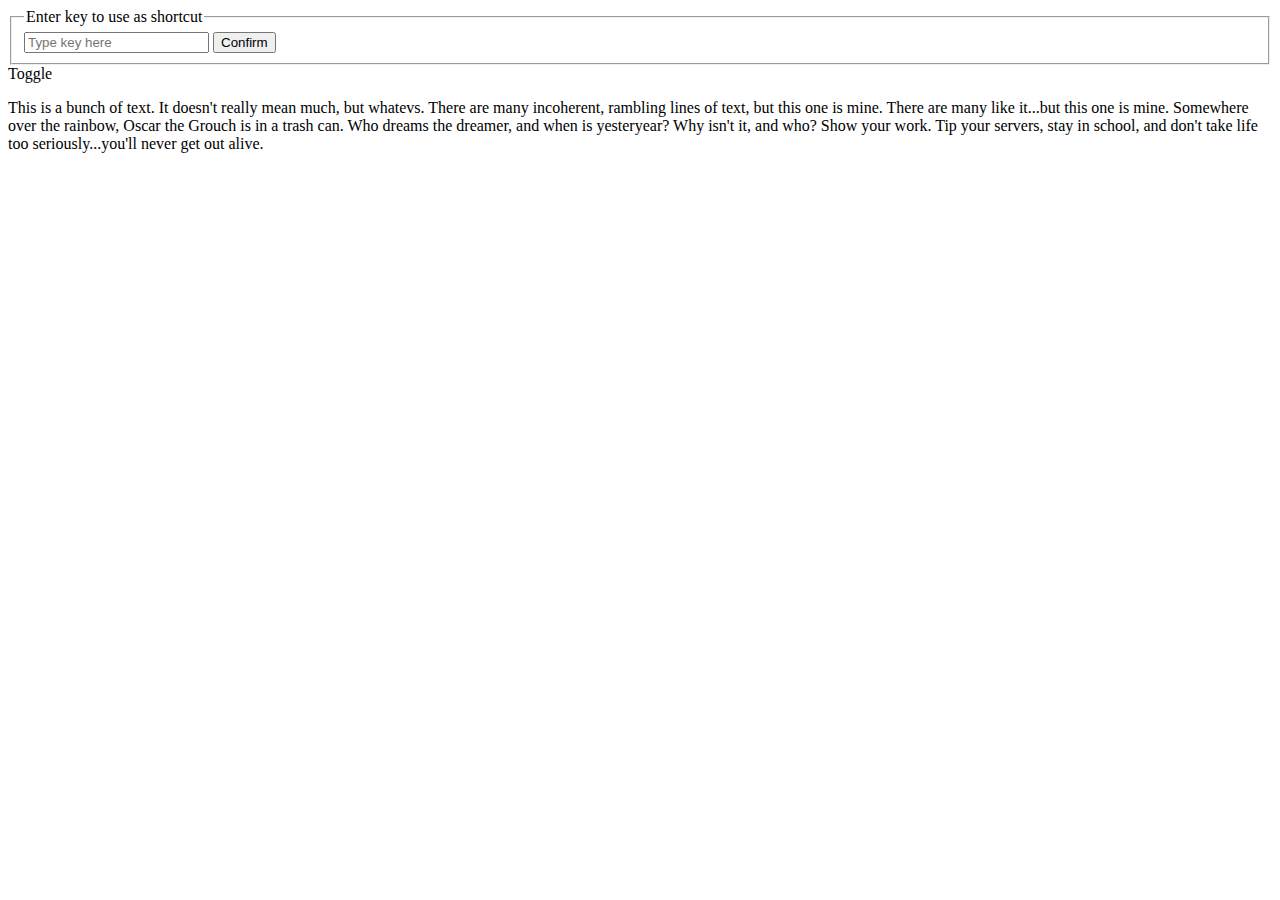
<file: lesson_4/jquery_event_practice.html>
<!DOCTYPE html>
<html lang="en">
<head>
  <meta charset="utf-8">
  <title>
    jQuery Events Practice
  </title>
  <script src="http://ajax.googleapis.com/ajax/libs/jquery/3.5.1/jquery.min.js">  
  </script>
</head>
<body>
  <form>
    <fieldset>
      <legend>
        Enter key to use as shortcut
      </legend>
      <input type="text" placeholder="Type key here" maxlength="1" />
      <input type="submit" value="Confirm" />
    </fieldset>
  </form>
  <a id="toggleAccordion">
    Toggle
  </a>
  <div id="accordion">
    <p>
      This is a bunch of text. It doesn't really mean much, but whatevs. There are many incoherent, rambling lines of text, but this one is mine. There are many like it...but this one is mine. Somewhere over the rainbow, Oscar the Grouch is in a trash can. Who dreams the dreamer, and when is yesteryear? Why isn't it, and who? Show your work. Tip your servers, stay in school, and don't take life too seriously...you'll never get out alive.
    </p>
  </div>
</body>
</html>
</file>
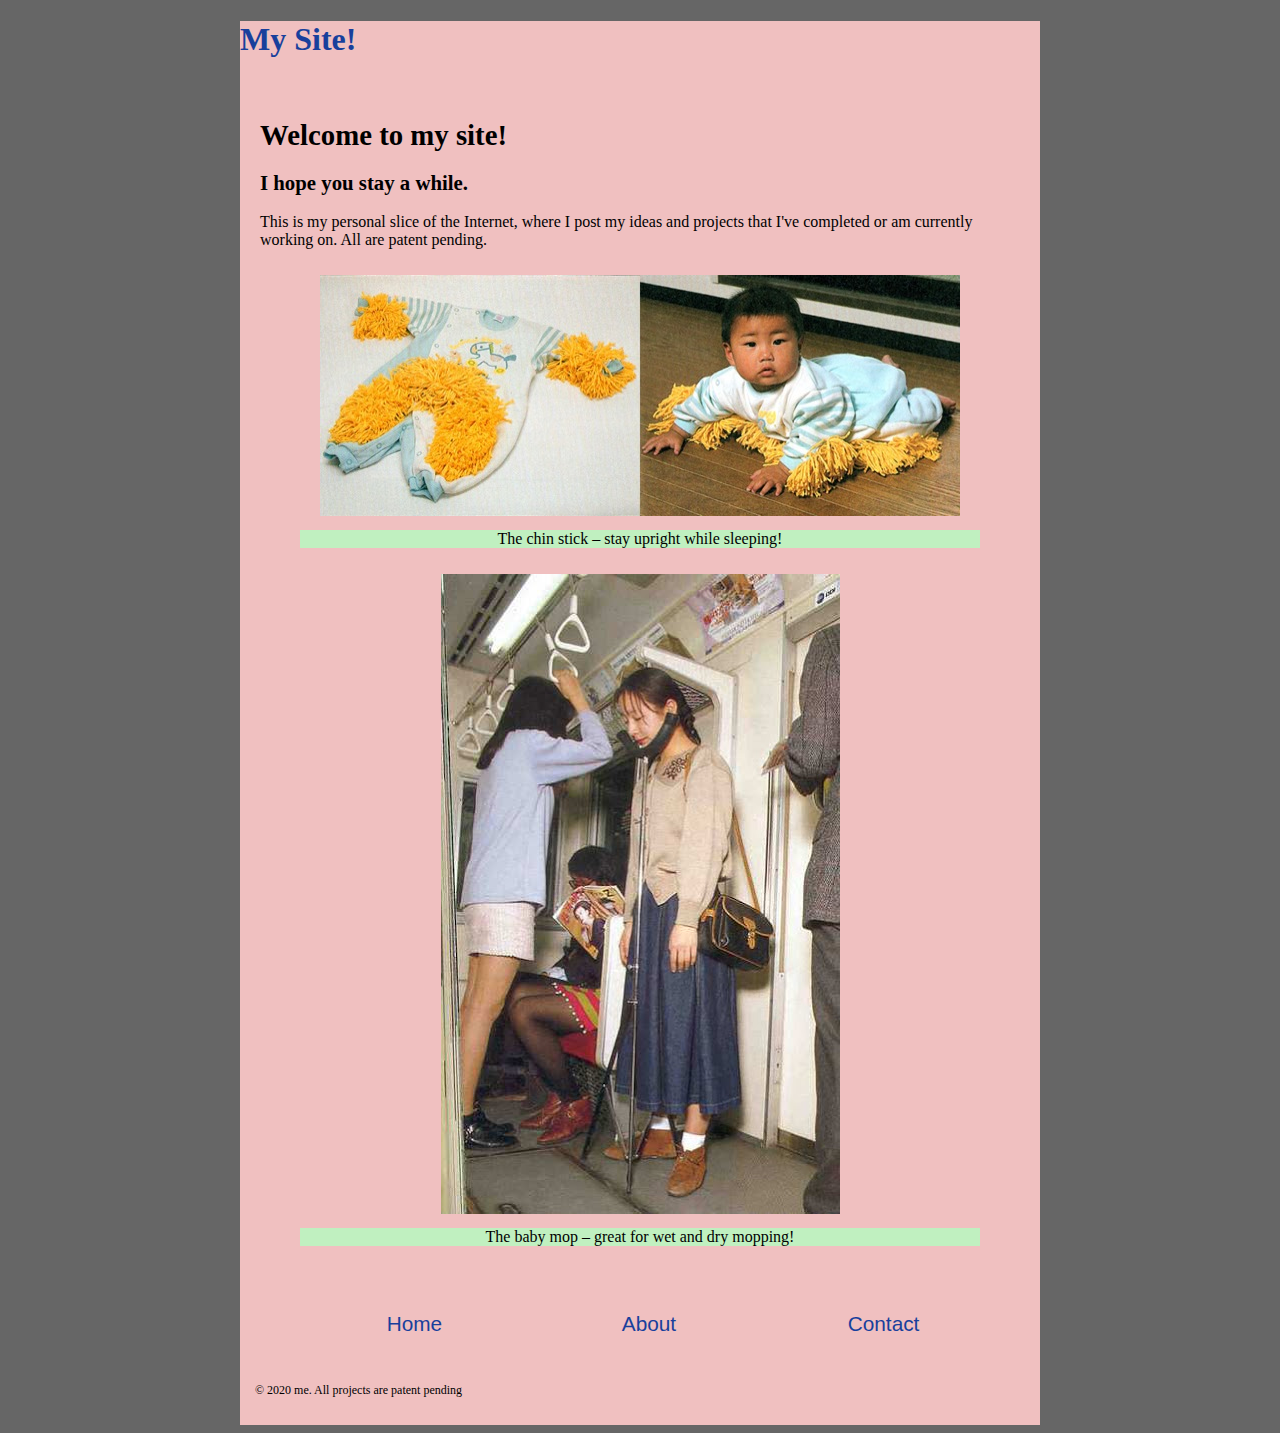
<file: lesson_1/dom_shuffling/mixup.html>
<!DOCTYPE html>
<html lang="en-US">
  <head>
    <title>Mixup Fixer</title>
    <meta charset="UTF-8" />
    <link rel="stylesheet" href="site.css" />
  </head>
  <body>
    <main>
      <h1><a href="#">My Site!</a></h1>
      <section id="content">
        <article>
          <header>
            <h1>Welcome to my site!</h1>
            <h2>I hope you stay a while.</h2>
          </header>
          <p>
            This is my personal slice of the Internet, where I post my ideas and
            projects that I've completed or am currently working on. All are
            patent pending.
          </p>
        </article>
        <figure>
          <img src="images/baby_mop.jpg" alt="The baby mop" />
          <figcaption>
            The chin stick &ndash; stay upright while sleeping!
          </figcaption>
        </figure>
        <figure>
          <img src="images/chin_stick.jpg" alt="The chin stick" />
          <figcaption>
            The baby mop &ndash; great for wet and dry mopping!
          </figcaption>
        </figure>
      </section>
    </main>

    <header>
      <nav>
        <ul>
          <li><a href="#">Home</a></li>
          <li><a href="#">About</a></li>
          <li><a href="#">Contact</a></li>
        </ul>
      </nav>
    </header>

    <footer>
      <p>&copy; 2020 me. All projects are patent pending</p>
    </footer>
  </body>
</html>
</file>
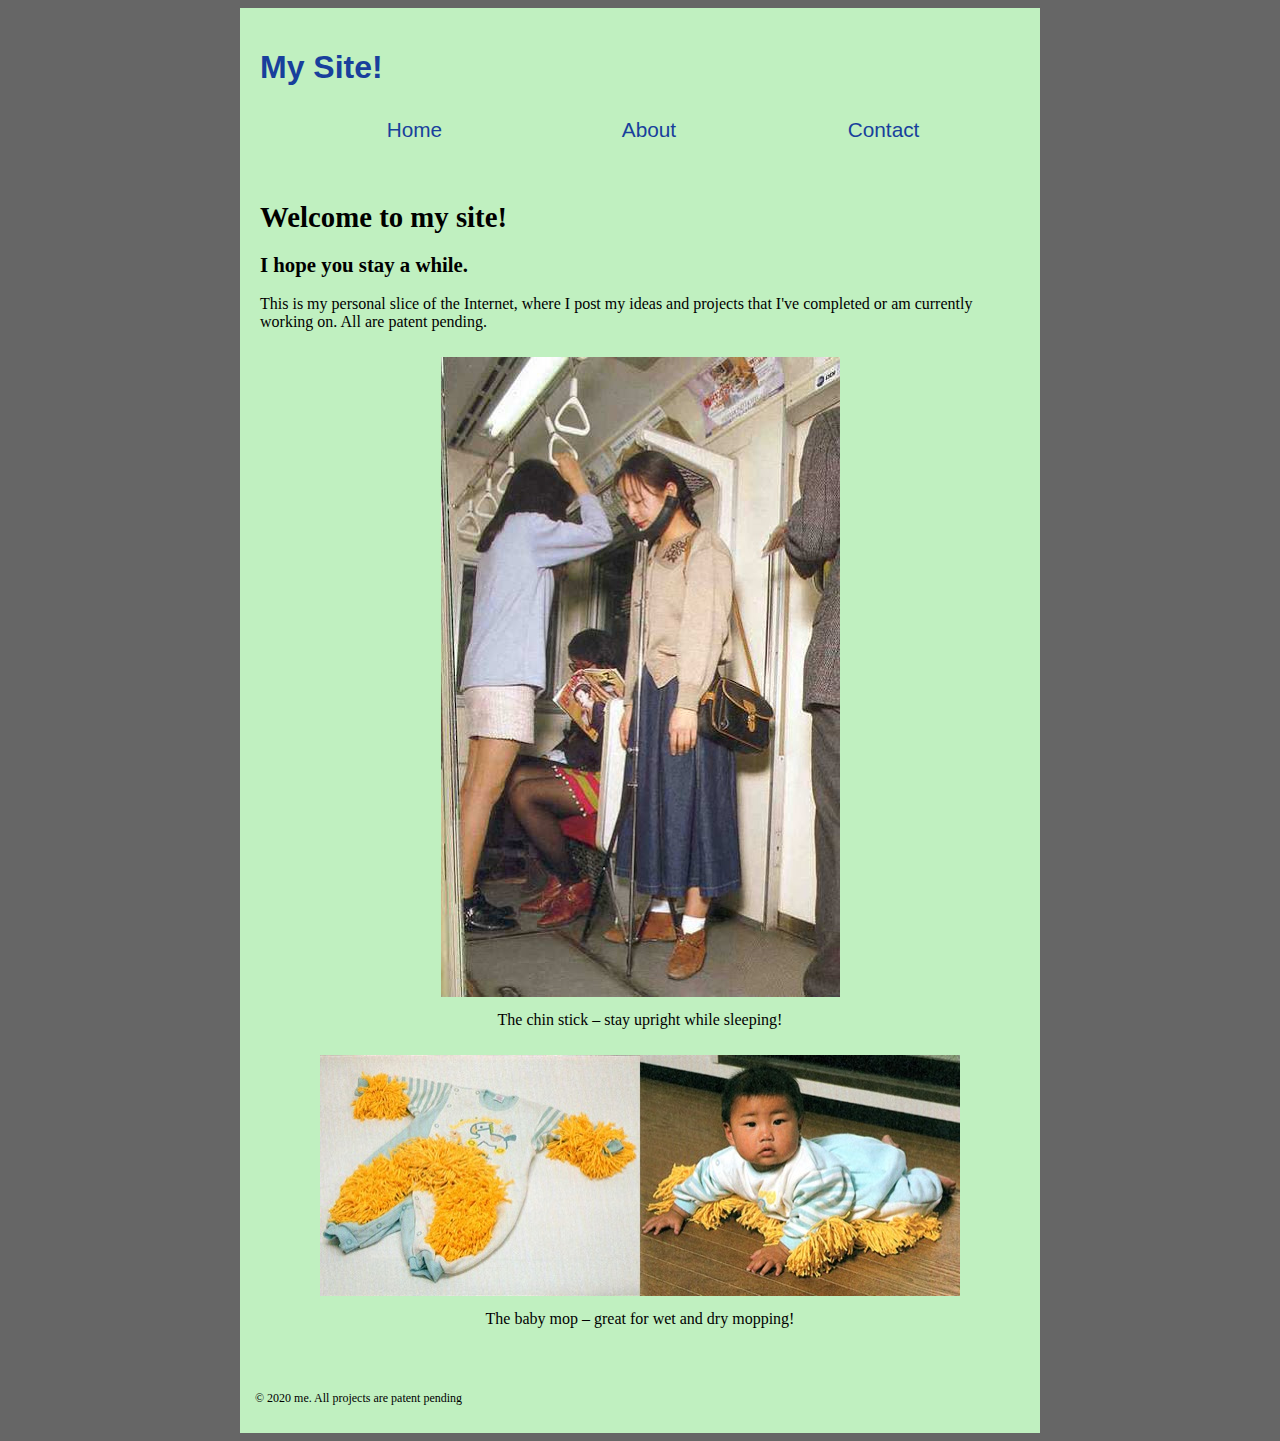
<file: lesson_1/dom_shuffling/original.html>
<!DOCTYPE html>
<html lang="en-US">
  <head>
    <title>Mixup Fixer</title>
    <meta charset="UTF-8" />
    <link rel="stylesheet" href="site.css" />
  </head>
  <body>
    <header>
      <h1><a href="#">My Site!</a></h1>
      <nav>
        <ul>
          <li><a href="#">Home</a></li>
          <li><a href="#">About</a></li>
          <li><a href="#">Contact</a></li>
        </ul>
      </nav>
    </header>

    <main>
      <section id="content">
        <article>
          <header>
            <h1>Welcome to my site!</h1>
            <h2>I hope you stay a while.</h2>
          </header>
          <p>
            This is my personal slice of the Internet, where I post my ideas and
            projects that I've completed or am currently working on. All are
            patent pending.
          </p>
          <figure>
            <img src="images/chin_stick.jpg" alt="The chin stick" />
            <figcaption>
              The chin stick &ndash; stay upright while sleeping!
            </figcaption>
          </figure>
          <figure>
            <img src="images/baby_mop.jpg" alt="The baby mop" />
            <figcaption>
              The baby mop &ndash; great for wet and dry mopping!
            </figcaption>
          </figure>
        </article>
      </section>
    </main>

    <footer>
      <p>&copy; 2020 me. All projects are patent pending</p>
    </footer>
  </body>
</html>
</file>
<file: lesson_1/dom_shuffling/site.css>
body {
  font: normal 16px Georgia, serif;
  background: #666666;
}

header, h1, section, article, footer, nav, figure, figcaption, img, main, body > main + header, main h1 + section {
  background: #f0c0c0;
}

body > header,
figure > figcaption,
body > header > h1,
body > header > h1 + nav,
body > header + main,
main > section,
header + main > section > article,
header + main > section > article > header,
header + main > section > article > header > h1,
main > section > article > figure,
main + footer,
main > section > article > figure:first-of-type img[src$="stick.jpg"],
main > section > article > figure + figure img[src$="mop.jpg"] {
  background: #c0f0c0;
}

body > header {
  width: 800px;
  padding: 20px;
  margin: 0 auto;
  box-sizing: border-box;
}

body > header h1 {
  font: bold 2em Helvetica, Arial, sans-serif;
}

footer {
  width: 800px;
  padding: 15px;
  margin: 0 auto;
  font-size: .75em;
  box-sizing: border-box;
}

a {
  text-decoration: none;
  color: #183f9c;
}

nav {
  padding: 10px 0 0 0;
  font: normal 1.3em Helvetica, Arial, sans-serif;
}

nav ul {
  margin: 0;
  list-style: none;
}

nav li {
  display: inline-block;
  width: 11em;
  text-align: center;
}

main {
  width: 800px;
  margin: 0 auto;
}

section {
  padding: 20px;
}

section header h1 {
  font-size: 1.8em;
}

section header h2 {
  font-size: 1.3em;
}

figure {
  text-align: center;
}

img {
  padding: 10px;
}
</file>
